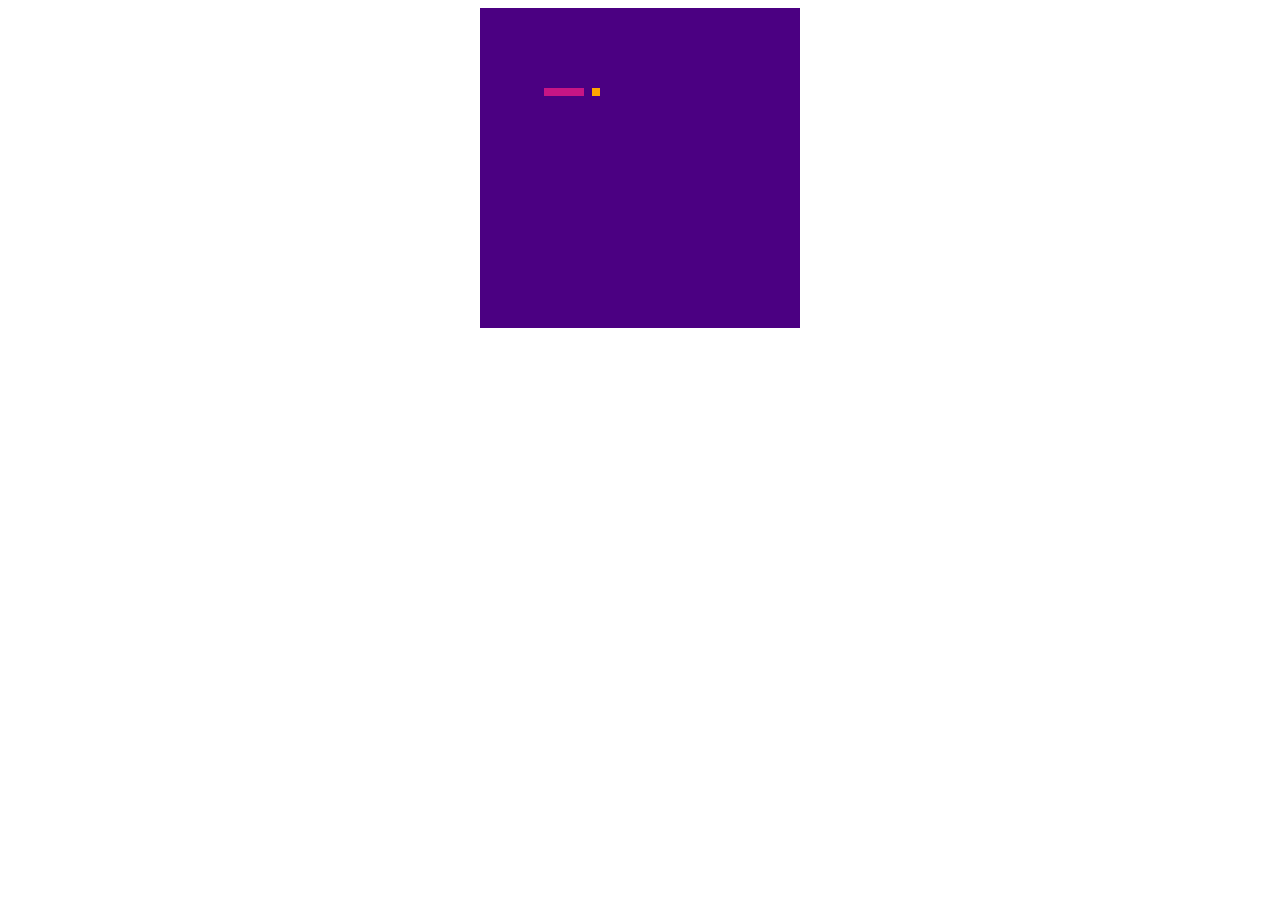
<file: Snake/index.html>
<!DOCTYPE html>
<html lang="en">
<head>
    <meta charset="UTF-8">
    <meta name="viewport" content="width=device-width, initial-scale=1.0">
    <title>Snake</title>
    <link rel="stylesheet" href="style.css">
</head>
<body>
    <div id="grid" class="grid">

    </div>

    <!-- <div class="gridRow" style="display: none;">

    </div>

    <div class="cell"  style="display: none;">

    </div> -->
    <script src="script.js"></script>
</body>
</html>
</file>
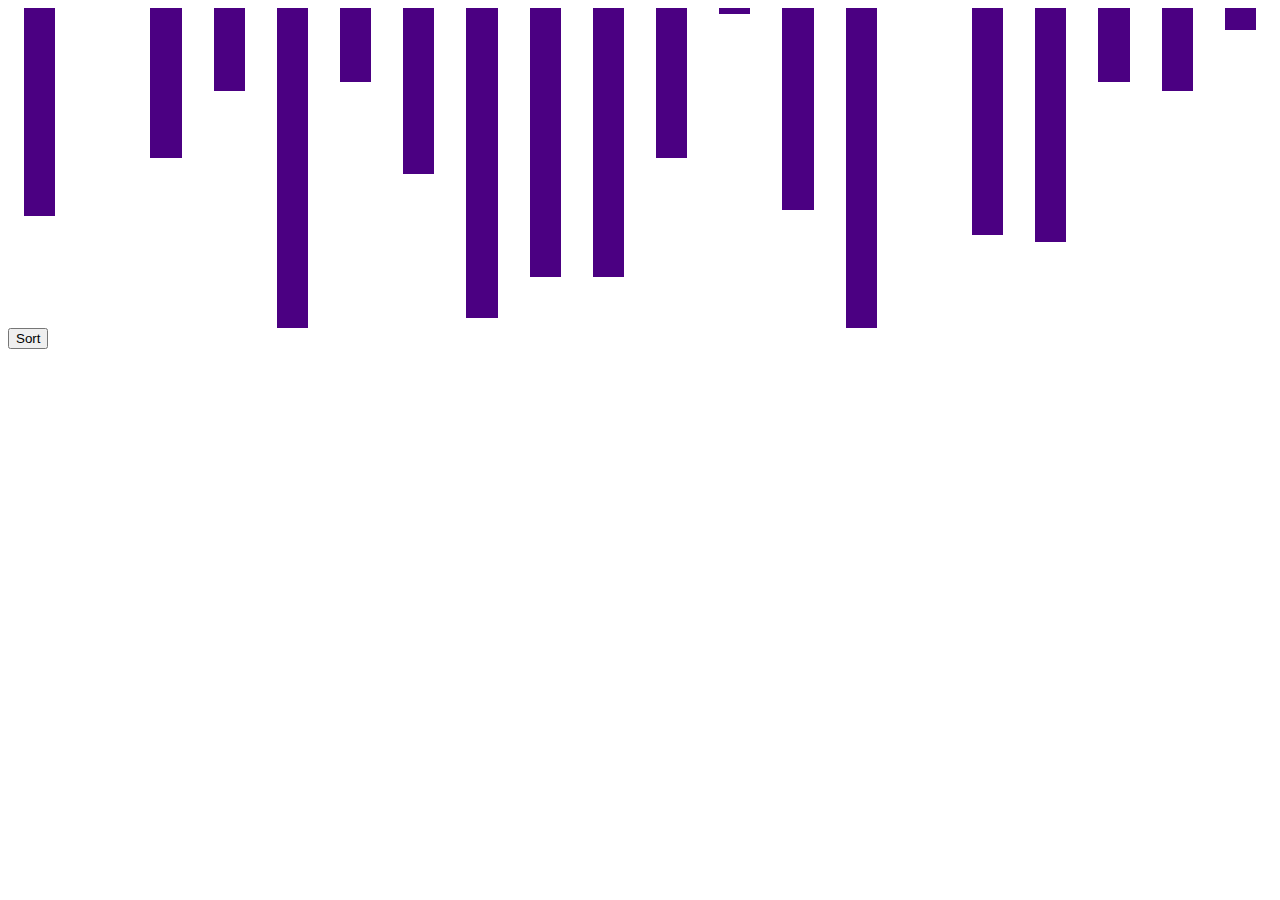
<file: Sort/index.html>
<!DOCTYPE html>
<html lang="en">
<head>
    <meta charset="UTF-8">
    <meta name="viewport" content="width=device-width, initial-scale=1.0">
    <title>Sort</title>
    <link rel="stylesheet" href="style.css">
</head>
<body>

    <div class="grid" id="grid">

    </div>

    <!-- <input type="number" min="2"> -->
    <button onclick="sort()">Sort</button>

    <div id="image"></div>

    <div id="arrow"></div>

    <script src="script.js"></script>
</body>
</html>
</file>
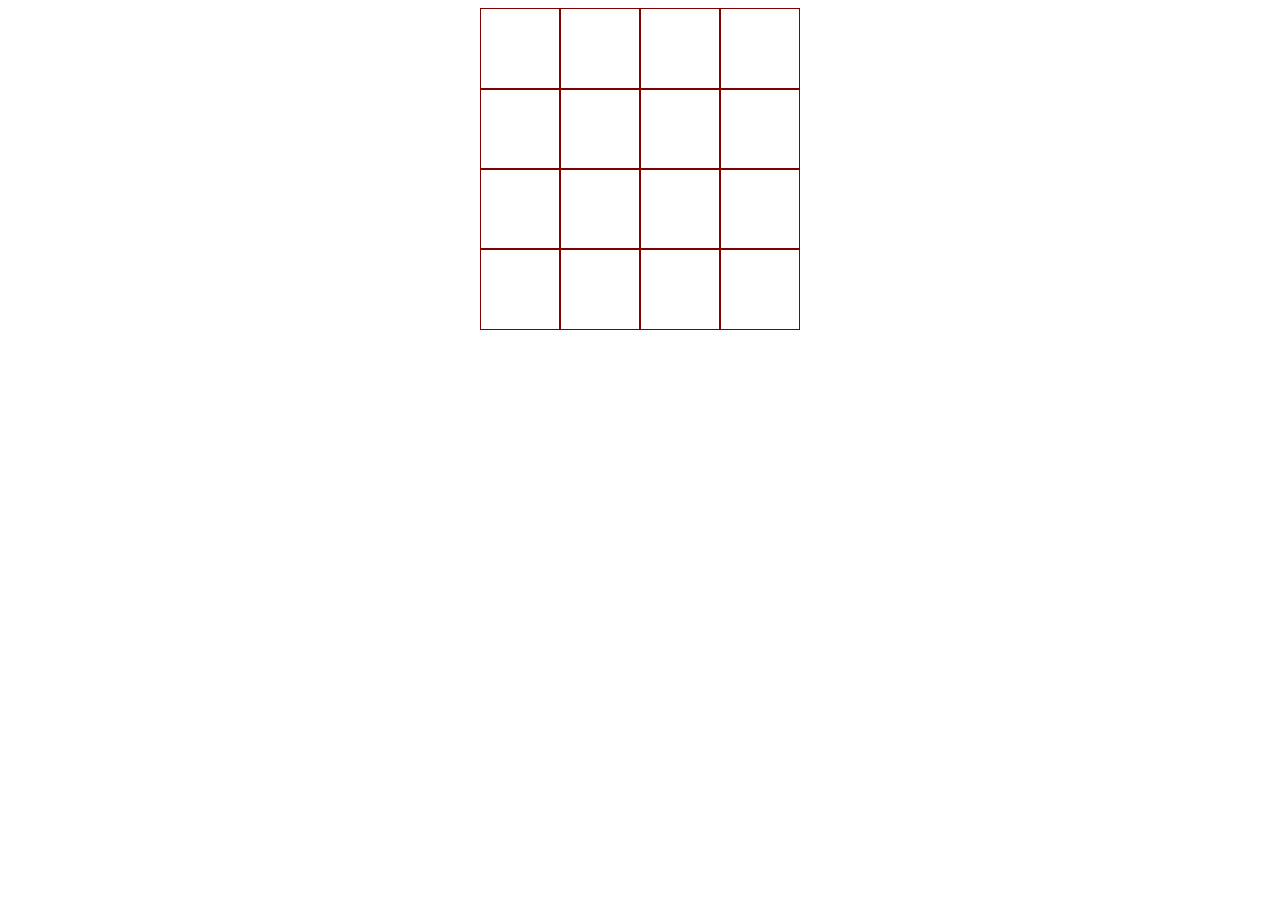
<file: Tic Tac Toe/index.html>
<!DOCTYPE html>
<html lang="en">
<head>
    <meta charset="UTF-8">
    <meta name="viewport" content="width=device-width, initial-scale=1.0">
    <title>Document</title>
    <link rel="stylesheet" href="style.css">
</head>
<body>

    <div id="grid" class="grid">

    </div>
    
    <script src="script.js"></script>
</body>
</html>
</file>
<file: Snake/style.css>
body {
    height: 100vh;
}

.grid {
    margin: auto;
    display: flex;
    height: 20rem;
    width: 20rem;
    flex-direction: column;
}

.gridRow {
    display: flex;
    width: 100%;
    height: 100%;
}

.cell {
    /* border: 1px solid grey; */
    box-sizing: border-box;
    background-color: indigo;
    height: 100%;
    width: 100%;
}

.cell-body {
    background-color: mediumvioletred ;
}

.cell-food {
    background-color: orange;
}
</file>
<file: Sort/style.css>
.grid {
    width:100%;
    height: 25vw;
    display: flex;
    align-items: flex-start;
}

.bar {
    width: 100%;
    background-color: #4b0082;
    margin: 0 1rem;
    /* border: 1px solid ; */
}



.bar-active {
    background-color: #F2BABA;
}

#arrow {
    display: inline-block;
    width: 20rem;
    height: 5rem;
    color: green;
}

#arrow::after {
    content: '';
    height: 0;
    width: 0;
    border-left: 10rem;
    left: 20rem;
    bottom: 2.5rem;
}
</file>
<file: Tic Tac Toe/style.css>
.grid {
    height: 20rem;
    width: 20rem;
    margin: auto;
    display: flex;
    flex-direction: column;
}

.grid-row {
    height: 100%;
    width: 100%;
    display: flex;
}

.cell {
    height: 100%;
    width: 100%;
    display: flex;
    border: 1px solid maroon;
    position: relative;
}

.cell::after {
    transition: all 1s;
}

.cell:hover::after {
    content: 'Tooltip';
    position: absolute;
    left: 110%;
    border: 1px solid green;
    transition: all 1s ease-in;
    height: 2rem;
}

.piece {
    height: 100%;
    width: 100%;
    display: flex;
    justify-content: center;
    align-items: center;
    font-size: 2rem;
    color: brown;
}
</file>
